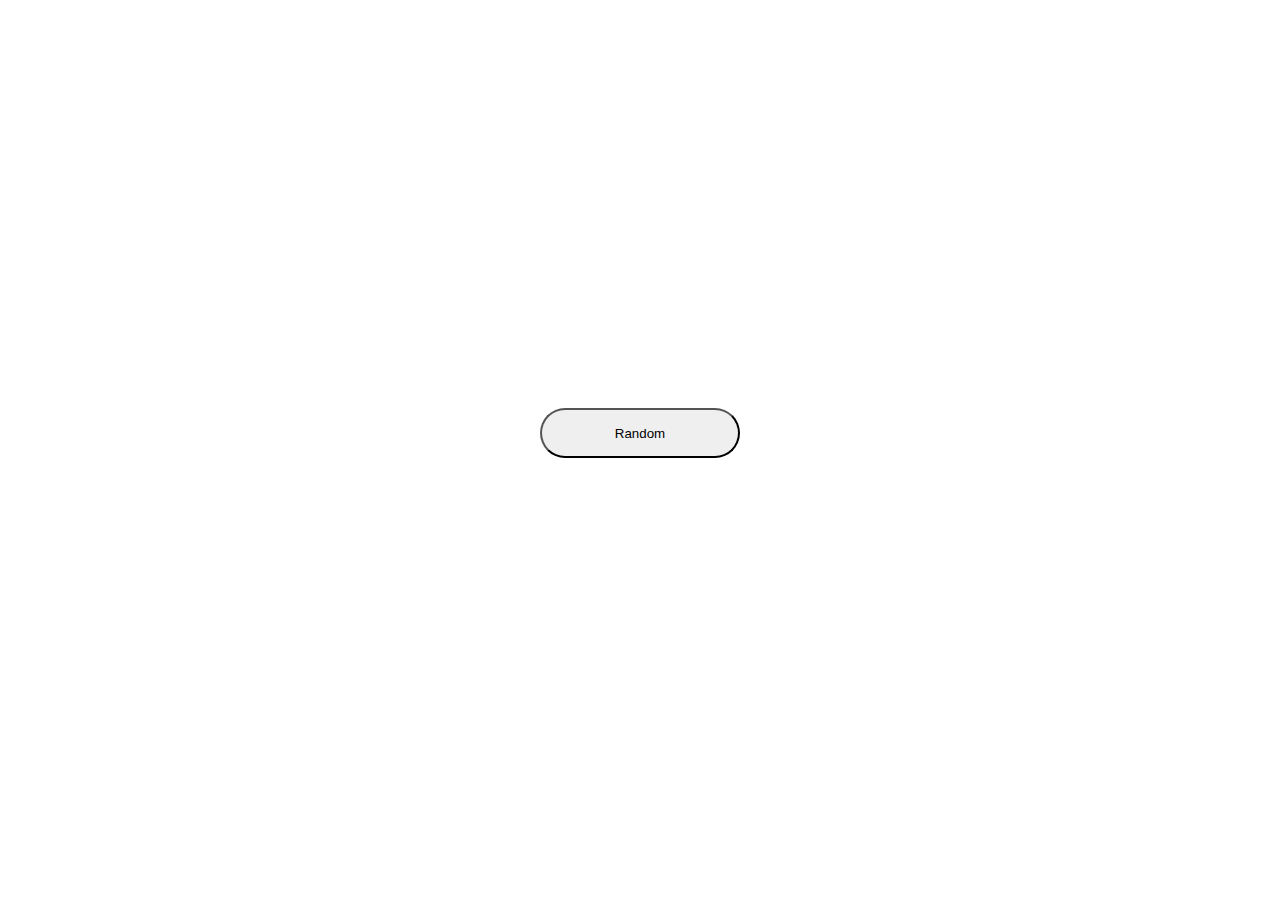
<file: test.html>
<!doctype html>
<html lang="en">
<head>
<meta charset="UTF-8">
             <meta name="viewport" content="width=device-width, user-scalable=no, initial-scale=1.0, maximum-scale=1.0, minimum-scale=1.0">
                         <meta http-equiv="X-UA-Compatible" content="ie=edge">
             <title>Document</title>
</head>
<style>
    body{
        -webkit-tap-highlight-color: transparent;
        -webkit-touch-callout: none;
        -webkit-user-select: none;
        -khtml-user-select: none;
        -moz-user-select: none;
        -ms-user-select: none;
        user-select: none;
    }
    .container {
        display: flex;
        width: 100%;
        height: 100vh;
        flex-direction: column;
        align-items: center;
    }
    #main {
        display: flex;
        flex-direction: column;
        align-items: center;
        height: 300px;
    }
    #name-kana {
        font-size: 10rem;
        margin: 0px;
    }
    #name-latin{
        font-size: 5rem;
        margin: 0px;
    }
    .btn {
        margin-top: 100px;
        width: 200px;
        height: 50px;
        border-radius: 30px;
        cursor: pointer;
    }
    .btn:hover {
        background: lightgray;
    }
</style>
<body>
    <div class="container">
        <div id="main">
            <h1 id="name-kana"></h1>
            <h1 id="name-latin"></h1>
        </div>
        <div>
            <button class="btn" id="next-btn">Random</button>
        </div>
    </div>
</body>
<script type="text/javascript">

    const kanaList = ["あ", "い", "う", "え", "お"];
    const latinList = ["a", "i", "u", "e", "o"];
    const nameKana = document.getElementById("name-kana");
    const nameLatin = document.getElementById("name-latin");
    const btn = document.getElementById("next-btn");
    let index = 0;

    const random = ()=>{
        let randomNum = 0;
        while(randomNum === index){
           randomNum = Math.floor(Math.random() * kanaList.length);
        }
        if (nameLatin.innerText !== "" || (nameLatin.innerText === "" && nameKana.innerText === "")){
            index = randomNum;
            nameLatin.innerText = "";
            nameKana.innerText = kanaList[index];
            return;
        }

        nameLatin.innerText = latinList[index];
    }

    btn.addEventListener("click", random);
</script>
</html>
</file>
